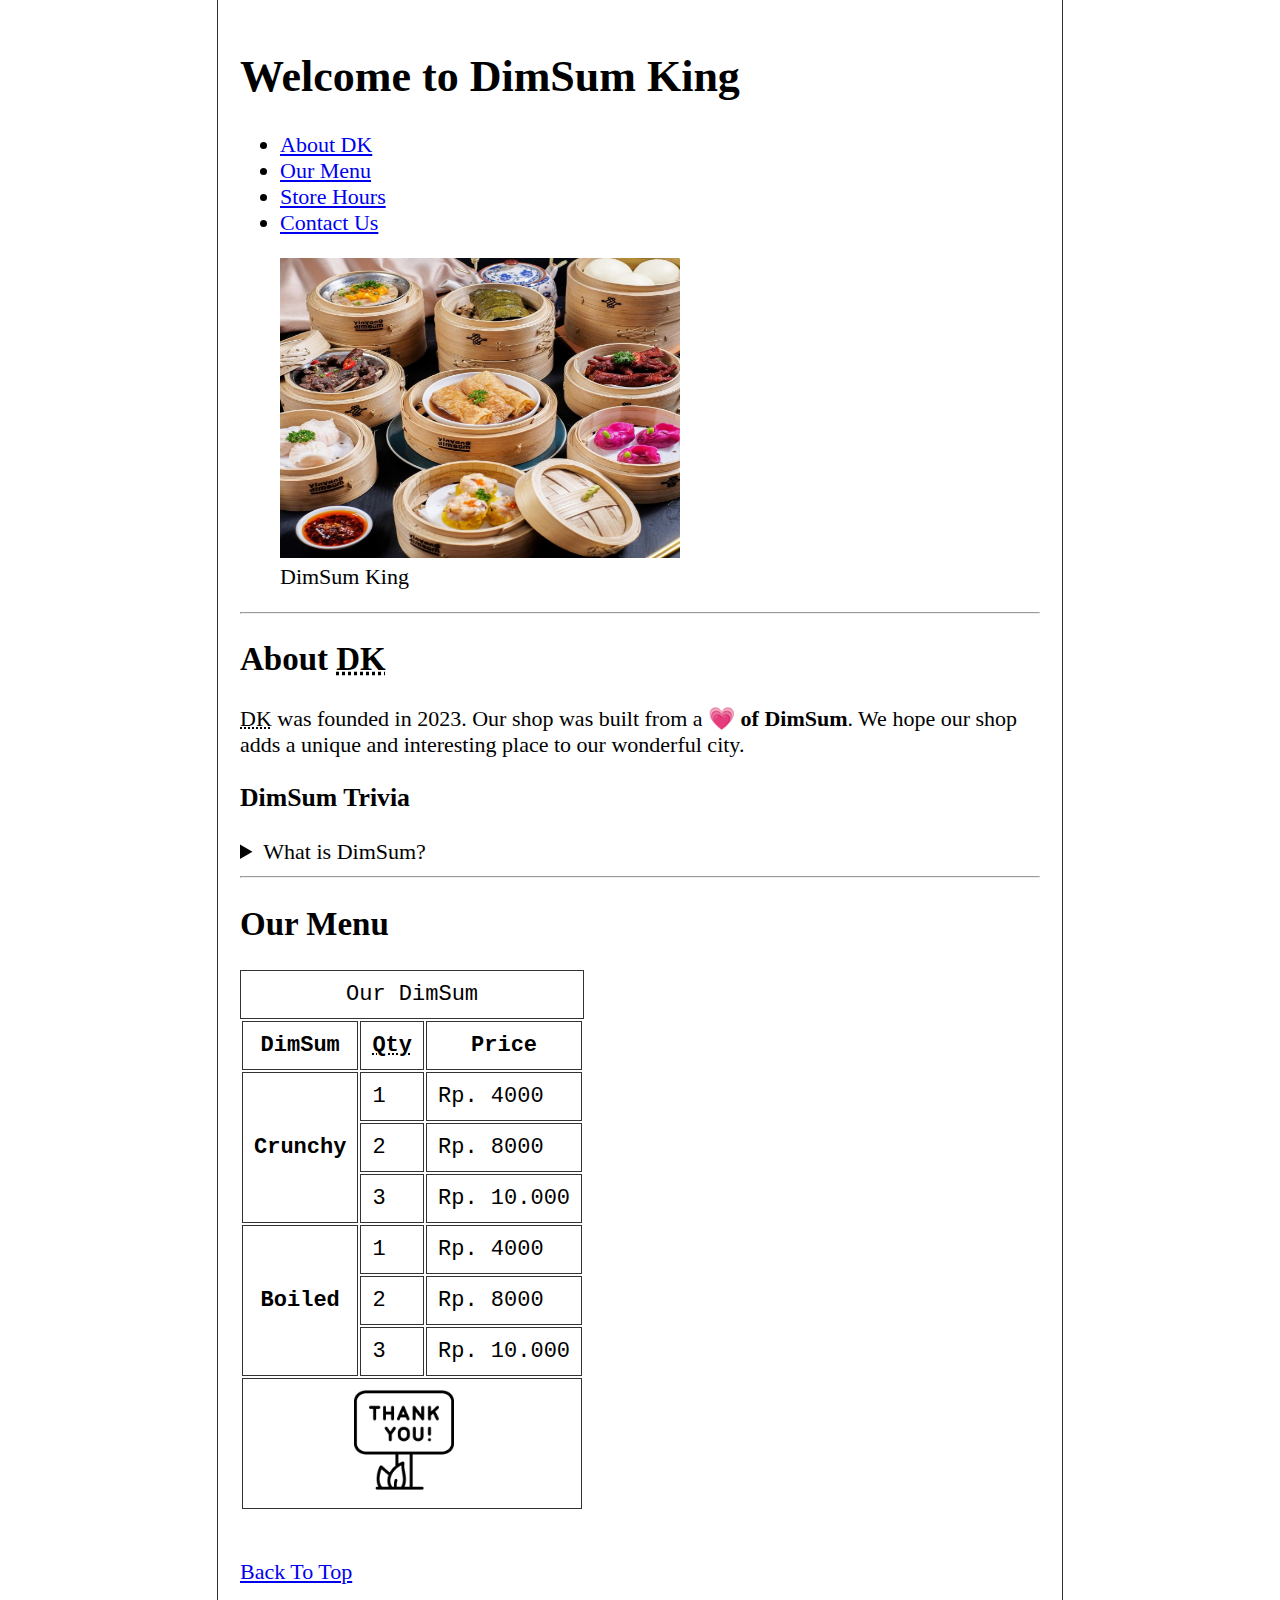
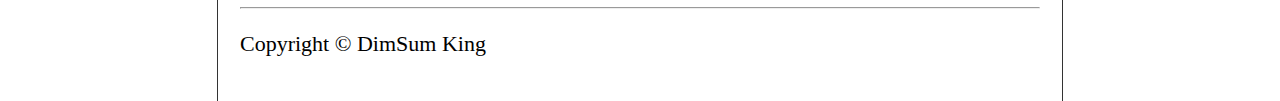
<file: index.html>
<!DOCTYPE html>
<html lang="en">

<head>
    <meta charset="UTF-8">
    <meta name="author" content="Lutfi Luthoifi">
    <meta name="description" content="The official website for DimSum King Shop">
    <title>DimSum King</title>
    <link rel="icon" href="img/icon.png" type="image/x-icon">
    <link rel="stylesheet" href="css/style.css">
</head>

<body>
    <header>
        <h1>Welcome to DimSum King</h1>
        <nav>
            <ul>
                <li>
                    <a href="#about">About <abbr title="DimSum King">DK</abbr></a>
                </li>
                <li>
                    <a href="#menu">Our Menu</a>
                </li>
                <li>
                    <a href="hours.html">Store Hours</a>
                </li>
                <li>
                    <a href="contact.html">Contact Us</a>
                </li>
            </ul>
        </nav>

        <figure>
            <img src="img/1.png" alt="DimSum King" title="We love DimSum!" width="400px" height="300px">
            <figcaption>
                DimSum King
            </figcaption>
        </figure>
    </header>
    <hr>
    <main>
        <article id="about">
            <h2>About <abbr title="DimSum King">DK</abbr></h2>
            <p>
                <abbr title="DimSum King">DK</abbr> was founded in <time datetime="2023">2023</time>. Our shop
                was built from a <strong>&#128151; of DimSum</strong>. We hope our shop adds a unique and interesting
                place to our wonderful city.
            </p>
            <aside>
                <h3>DimSum Trivia</h3>
                <details>
                    <summary>What is DimSum?</summary>
                    <p>
                        Dimsum is a traditional Chinese food that is familiar to our ears. This food has been around since the Han Dynasty 206 - 220 BC  , which means that it is now thousands of years old. Dimsum is divided into two, namely fried and steamed dimsum. Steamed ones are usually served in bamboo containers, with the aim of keeping them warm when eaten.
                
                         (Source: <cite><a
                                href="https://pergikuliner.com/blog/asal-usul-sejarah-dimsum-yang-perlu-kamu-ketahui"
                                target="_blank">pergikuliner</a></cite>)
                    </p>
                </details>
            </aside>
        </article>
        <hr>
        <article id="menu">
            <h2>Our Menu</h2>
            <table>
                <caption>Our DimSum</caption>
                <thead>
                    <tr>
                        <th>DimSum</th>
                        <th scope="col"><abbr title="Quantity">Qty</abbr></th>
                        <th scope="col">Price</th>
                    </tr>
                </thead>
                <tbody>
                    <tr>
                        <th scope="row" rowspan="3">
                            Crunchy
                        </th>
                        <td>1</td>
                        <td>Rp. 4000</td>
                    </tr>
                    <tr>
                        <td>2</td>
                        <td>Rp. 8000</td>
                    </tr>
                    <tr>
                        <td>3</td>
                        <td>Rp. 10.000</td>
                    </tr>
                    <tr>
                        <th scope="row" rowspan="3">
                            Boiled
                        </th>
                        <td>1</td>
                        <td>Rp. 4000</td>
                    </tr>
                    <tr>
                        <td>2</td>
                        <td>Rp. 8000</td>
                    </tr>
                    <tr>
                        <td>3</td>
                        <td>Rp. 10.000</td>
                    </tr>
                </tbody>
                <tfoot>
                    <tr>
                        <td colspan="3">
                            <img src="img/signboard.png" width="100px" alt="thanks" class="center">
                        </td>
                    </tr>
                </tfoot>
                
            </table>
            <br>
            <p>
                <a href="#">Back To Top</a>
            </p>
        </article>
    </main>
    <hr>
    <footer>
        <p>Copyright &copy; DimSum King</p>
    </footer>
</body>

</html>
</file>
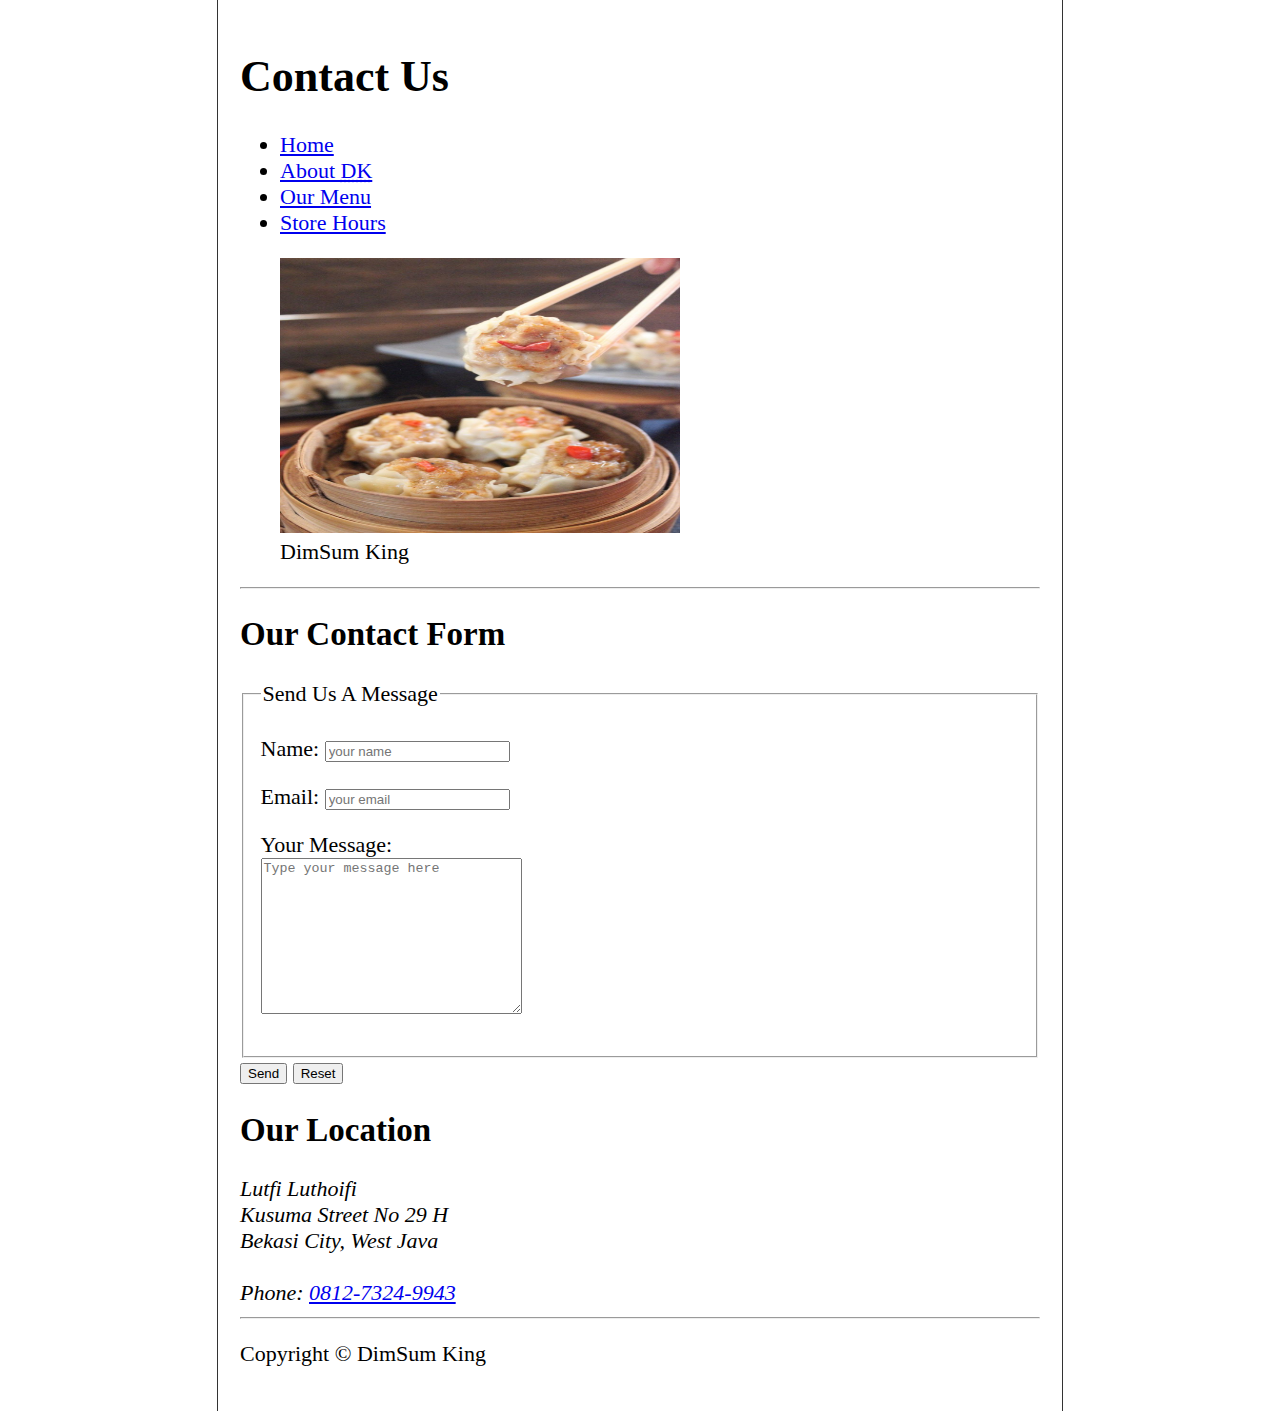
<file: contact.html>
<!DOCTYPE html>
<html lang="en">

<head>
    <meta charset="UTF-8">
    <meta name="author" content="Lutfi Luthoifi">
    <meta name="description" content="Contact information for DimSum King">
    <title>Contact Us</title>
    <link rel="icon" href="img/icon.png" type="image/x-icon">
    <link rel="stylesheet" href="css/style.css">
</head>

<body>
    <header>
        <h1>Contact Us</h1>
        <nav>
            <ul>
                <li>
                    <a href="/">Home</a>
                </li>
                <li>
                    <a href="/#about">About <abbr title="DimSum King">DK</abbr></a>
                </li>
                <li>
                    <a href="/#menu">Our Menu</a>
                </li>
                <li>
                    <a href="hours.html">Store Hours</a>
                </li>
            </ul>
        </nav>

        <figure>
            <img src="img/2.png" alt="Little Taco Shop Tacos" title="DimSum ready to eat!"
                width="400" height="275">
            <figcaption>
                DimSum King
            </figcaption>
        </figure>
    </header>
    <hr>
    <main>
        <section>
            <h2>Our Contact Form</h2>

            <form action="https://httpbin.org/get" method="get">
                <fieldset>
                    <legend>Send Us A Message</legend>
                    <p>
                        <label for="name">Name:</label>
                        <input type="text" name="name" id="name" placeholder="your name" required>
                    </p>
                    <p>
                        <label for="email">Email:</label>
                        <input type="email" name="email" id="email" placeholder="your email" required>
                    </p>
                    <p>
                        <label for="message">Your Message:</label>
                        <br>
                        <textarea name="message" id="message" cols="30" rows="10"
                            placeholder="Type your message here"></textarea>
                    </p>
                </fieldset>
                <button type="submit">Send</button>
                <button type="reset">Reset</button>
            </form>
        </section>

        <section>
            <h2>Our Location</h2>
            <address>
               Lutfi Luthoifi<br>
                Kusuma Street No 29 H<br>
                Bekasi City, West Java
                <br><br>
                Phone: <a href="tel:+6281273249943">0812-7324-9943</a>
            </address>
        </section>

    </main>
    <hr>
    <footer>
        <p>Copyright &copy; DimSum King</p>
    </footer>
</body>

</html>
</file>
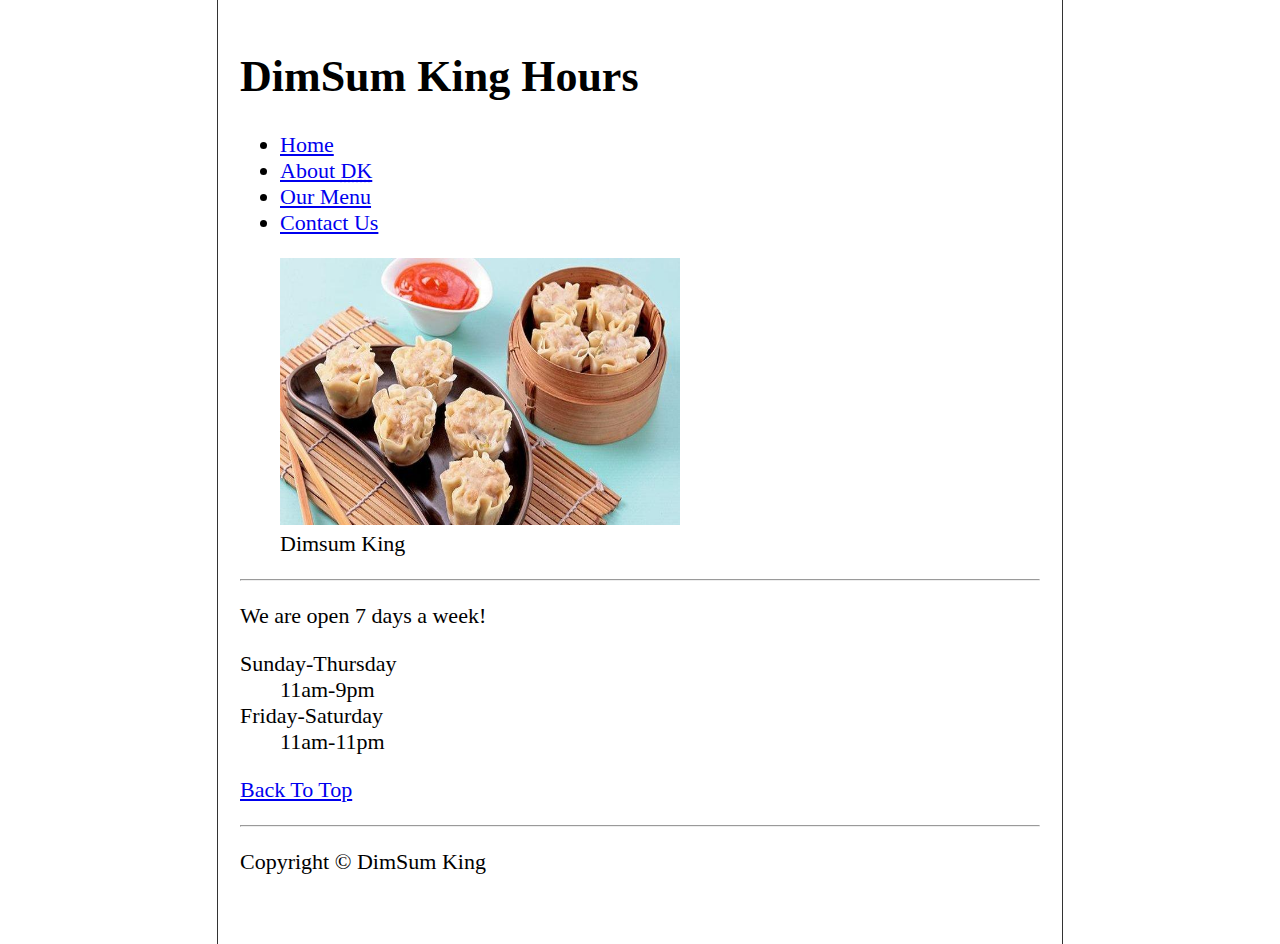
<file: hours.html>
<!DOCTYPE html>
<html lang="en">

<head>
    <meta charset="UTF-8">
    <meta name="author" content="Lutfi Luthoifi">
    <meta name="description" content="Store Hours for DimSum King">
    <title>DK Hours</title>
    <link rel="icon" href="img/icon.png" type="image/x-icon">
    <link rel="stylesheet" href="css/style.css">
</head>

<body>
    <header>
        <h1>DimSum King Hours</h1>
        <nav>
            <ul>
                <li>
                    <a href="/">Home</a>
                </li>
                <li>
                    <a href="/#about">About <abbr title="DimSum King">DK</abbr></a>
                </li>
                <li>
                    <a href="/#menu">Our Menu</a>
                </li>
                <li>
                    <a href="contact.html">Contact Us</a>
                </li>
            </ul>
        </nav>

        <figure>
            <img src="img/Cover.png" alt="DimSum King" title="We love DimSum!"
                width="400" height="267">
            <figcaption>
                Dimsum King
            </figcaption>
        </figure>
    </header>
    <hr>
    <main>
        <p>
            We are open 7 days a week!
        </p>
        <dl>
            <dt>Sunday-Thursday</dt>
            <dd>11am-9pm</dd>
            <dt>Friday-Saturday</dt>
            <dd>11am-11pm</dd>
        </dl>
        <p>
            <a href="#">Back To Top</a>
        </p>
    </main>
    <hr>
    <footer>
        <p>Copyright &copy; DimSum King</p>
    </footer>
</body>

</html>
</file>
<file: css/style.css>
html {
    font-size: 22px;
}

body {
    min-height: 100vh;
    max-width: 800px;
    margin: 0 auto;
    padding: 1rem;
    border-left: 1px solid #333;
    border-right: 1px solid #333;
}

th, td, caption {
    border: 1px solid #333;
    font-family: 'Courier New', Courier, monospace;
    border-collapse: separate;
    padding: 0.5rem;
}
.center {
    margin-left: 100px
}
</file>
